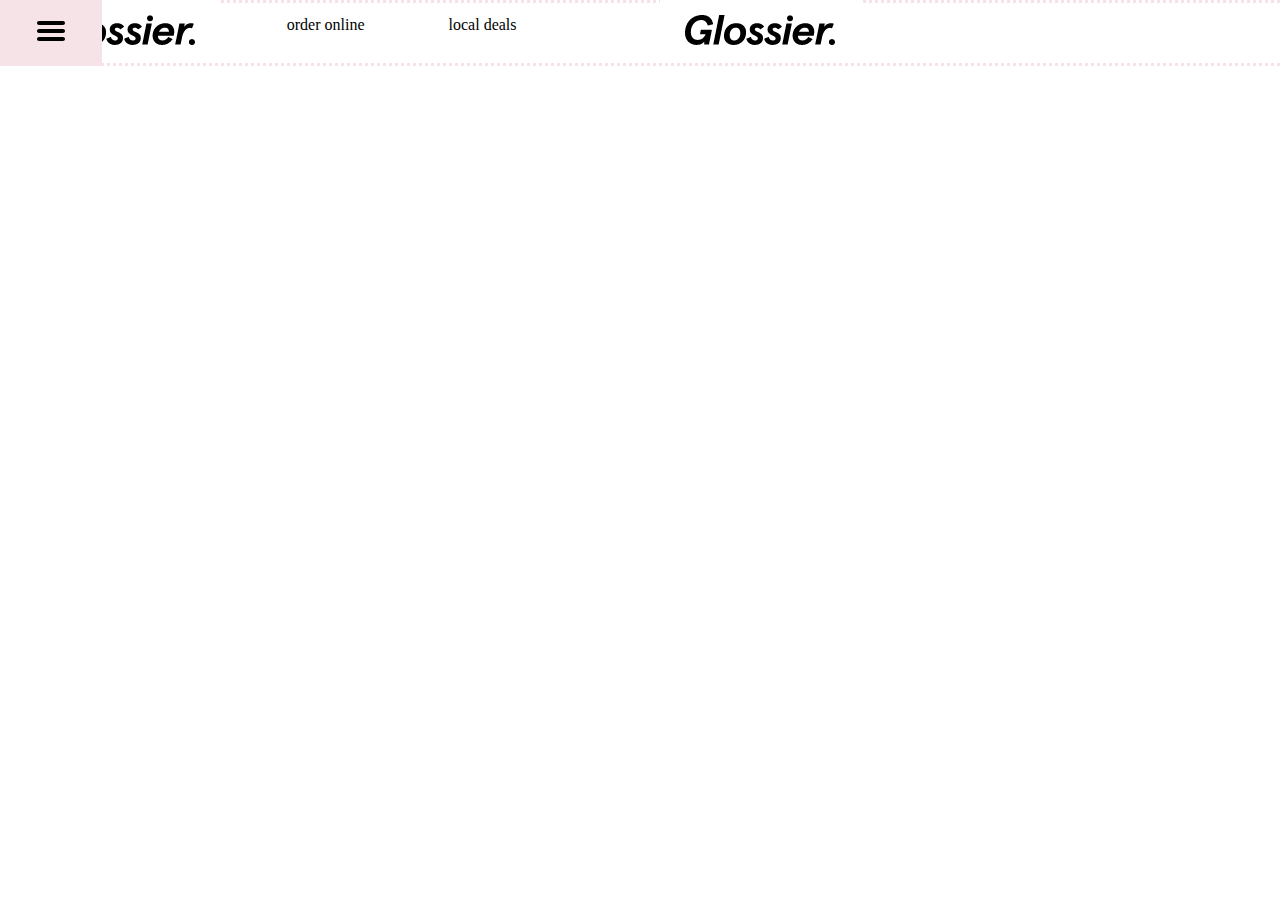
<file: index.html>
<!DOCTYPE html>
<html lang="en">
    <head>
        <title>trying </title>
        <link rel="stylesheet" type="text/css" href="header.css">
        <script src=""></script>
    </head>
    
    <body>
        
        <header id="fixed_head">
          
              <nav id="fixednavbar">
                <ul id="navlist">
                    
                      <li id=hamburgermenu>
                          <a  href="menu">
                          <img src="media/hamburgermenu.svg" alt="Menu"></a>
                      </li>
                      
                      <li id="logo1">
                          <a  href="menu">
                          <img src="media/logo.png" alt="Logo"></a>
                      </li>
                      
                      <li id="logo2">
                          <a  href="menu">
                          <img src="media/logo.png" alt="Logo"></a>
                      </li>
                      
                      <li class="menu"><a href="#hiring">now hiring</a></li>
                      <li class="menu"><a href="#order">order online</a></li>
                      <li class="menu"><a href="#deals">local deals</a></li>
                </ul>
              </nav>
              
        </header>
        <p>
            
        </p>
    </body>
</html>
</file>
<file: header.css>
#fixednavbar {
  position: fixed;
  top: 0;
  left: 0;
  z-index: 1;
  width: 100%;
  height: 60px;
  background-color: white;
  border-style: dotted;
  border-color:#f5e3e7;
}

@media screen and (max-width:600px) {
  li:not(:first-child) {display: none;}
  #logo2 {display: inline;}
}
  
@media screen and (min-width:599px) {
  ul li:not(:third-child) {display: none;}
}

#logo1 {
  position: fixed;
  top:0;
  left: 0;
}

#logo2 {
  position: fixed;
  display: inline-block;
  top:0;
  left: 50%;
}
  
#hamburgermenu {
  background-color: #f5e3e7;
  position: fixed;
  cursor: pointer;
  padding:15px;
  left: 0px;
  top:0px;
  z-index: 1;
}

#navlist {
    margin-left: 50px;
    margin-top: 3px;
}

.menu {
    display: inline-block;
    padding: 10px 20px;
    font-size:normal; 
}

a {
    color: black;
    text-decoration: none;
    font-weight: lighter;
    height: 10px;
    padding:20px;
    }
   
a:hover {
    font-weight: bold;
    
}
</file>
